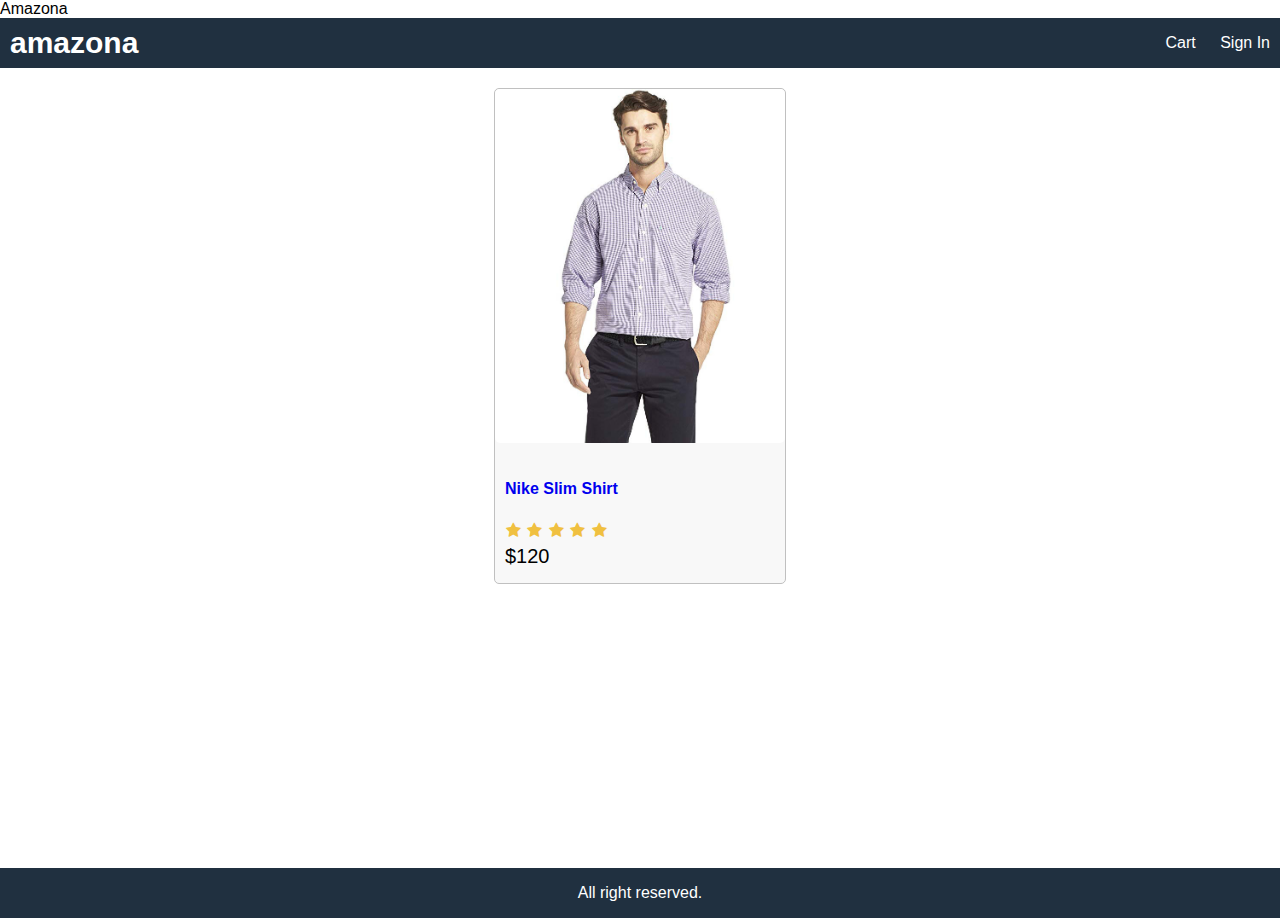
<file: template/index.html>
<!DOCTYPE html>
<html>
    <head>
        <link rel="stylesheet" href="style.css" />
        <link rel="stylesheet" href="https://cdnjs.cloudflare.com/ajax/libs/font-awesome/4.7.0/css/font-awesome.min.css"
        <title>Amazona</title>
    </head>
    <body>
        <div class="grid-container">
            <header class="row">
                <div>
                    <a class="brand" href="index.html">amazona</a>
                </div>
                <div>
                    <a href="cart.html">Cart</a>
                    <a href="signin.html">Sign In</a>
                </div>
            </header>
            <main>
                <div class="row center">
                    <div class="card">
                        <a href="product.html">
                            <img class="medium" src="./images/p1.jpg" alt="product" />
                        </a>
                        <div class="card-body">
                            <a href="product.html">
                                <h2>Nike Slim Shirt</h2>
                            </a>
                            <div class="rating">
                                <span><i class="fa fa-star"></i></span>
                                <span><i class="fa fa-star"></i></span>
                                <span><i class="fa fa-star"></i></span>
                                <span><i class="fa fa-star"></i></span>
                                <span><i class="fa fa-star"></i></span>
                            </div>
                            <div class="price">$120</div>
                        </div>
                    </div>
                </div>
            </main>
            <footer class="row center">
                All right reserved.
            </footer>
        </div>
    </body>
</html>
</file>
<file: template/style.css>
html {
  font-size: 62.5%; /* 16px x 62.5 = 10px = 1rem */
  box-sizing: border-box;
}
body {
  margin: 0;
  height: 100vh;
  font-size: 1.6rem;
  font-family: Helvetica, Arial, sans-serif;
}

/* Layout */
.grid-container {
  display: grid;
  grid-template-areas: "header" "main" "footer";
  grid-template-columns: 1fr;
  grid-template-rows: 5rem 1fr 5rem;
  height: 100%;
}
header {
  grid-area: header;
  background-color: #203040;
}
main {
  grid-area: main;
  padding: 1rem;
}
footer {
  grid-area: footer;
  background-color: #203040;
  color: #ffffff;
}
/* Common */
h1 {
  font-size: 1.8rem;
  padding: 1rem 0;
}
h2 {
  font-size: 1.6rem;
  padding: 1rem 0;
}
a {
  text-decoration: none;
}
a:hover {
  color: #ff8000;
}
/* Header */
header a {
  color: #ffffff;
  padding: 1rem;
}
a.brand {
  color: #ffffff;
  font-size: 3rem;
  font-weight: bold;
}
.row {
  display: flex;
  flex-wrap: wrap;
  justify-content: space-between;
  align-items: center;
}
.row.center {
  justify-content: center;
}
/* Image */
img {
  border-radius: 0.5rem;
}
img.medium {
  max-width: 29rem;
  width: 100%;
}
/* Card */
.card {
  border: 0.1rem #c0c0c0 solid;
  background-color: #f8f8f8;
  border-radius: 0.5rem;
  margin: 1rem;
}
.card-body {
  padding: 1rem;
}
.card-body > * {
  margin-bottom: 0.5rem;
}
.price {
  font-size: 2rem;
}
/* Rating */
.rating span {
  color: #f0c040;
  margin: 0.1rem;
}
</file>
